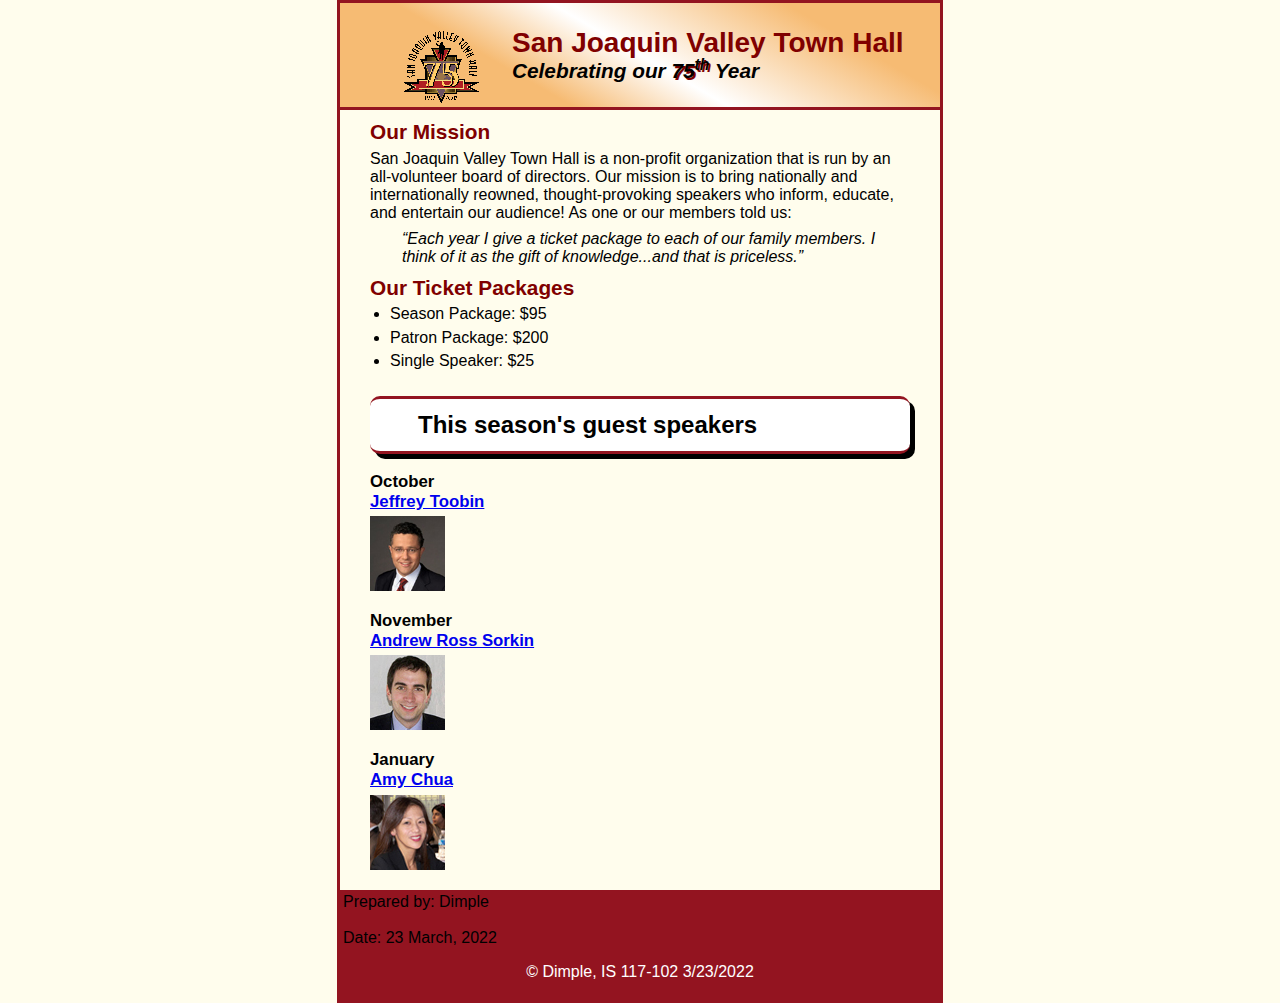
<file: index.html>
<!DOCTYPE html>
<html lang="en">

<head>
    <meta charset="utf-8">
    <title>San Joaquin Valley Town Hall</title>
    <link rel="shortcut icon" href="images/favicon.ico">
    <link rel="stylesheet" href="styles/normalize.css">
    <link rel="stylesheet" href="styles/main.css">
</head>

<body>
<header>
    <img src="images/town_hall_logo.gif" alt="logo" height="80">
    <h2>San Joaquin Valley Town Hall</h2>
    <h3>Celebrating our <span class="shadow">75<sup>th</sup></span> Year</h3>
</header>
<main>
    <h2>Our Mission</h2>
    <p>San Joaquin Valley Town Hall is a non-profit organization that is run by an all-volunteer board of directors. Our mission is to bring nationally and internationally reowned, thought-provoking speakers who inform, educate, and entertain our audience! As one or our members told us:  </p>
    <blockquote><q>Each year I give a ticket package to each of our family members. I think of it as the gift of knowledge...and that is priceless.</q></blockquote>

    <h2>Our Ticket Packages</h2>

    <ul>
        <li>Season Package: $95</li>
        <li>Patron Package: $200</li>
        <li>Single Speaker: $25</li>
    </ul>

    <h1>This season's guest speakers</h1>
    <h3>October <br><a href="speakers/toobin.html">Jeffrey Toobin</a></h3>
    <img src="images/toobin75.jpg" alt="toobin" height="75">
    <h3>November <br><a href="speakers/sorkin.html">Andrew Ross Sorkin</a></h3>
    <img src="images/sorkin75.jpg" alt="sorkin" height="75">
    <h3>January <br><a href="speakers/chua.html">Amy Chua</a></h3>
    <img src="images/chua75.jpg" alt="chua" height="75">
</main>

<footer>
    Prepared by: Dimple <br><br>
    Date: 23 March, 2022 <br>
    <p>&copy Dimple, IS 117-102 3/23/2022</p>
</footer>
</body>
</html>
</file>
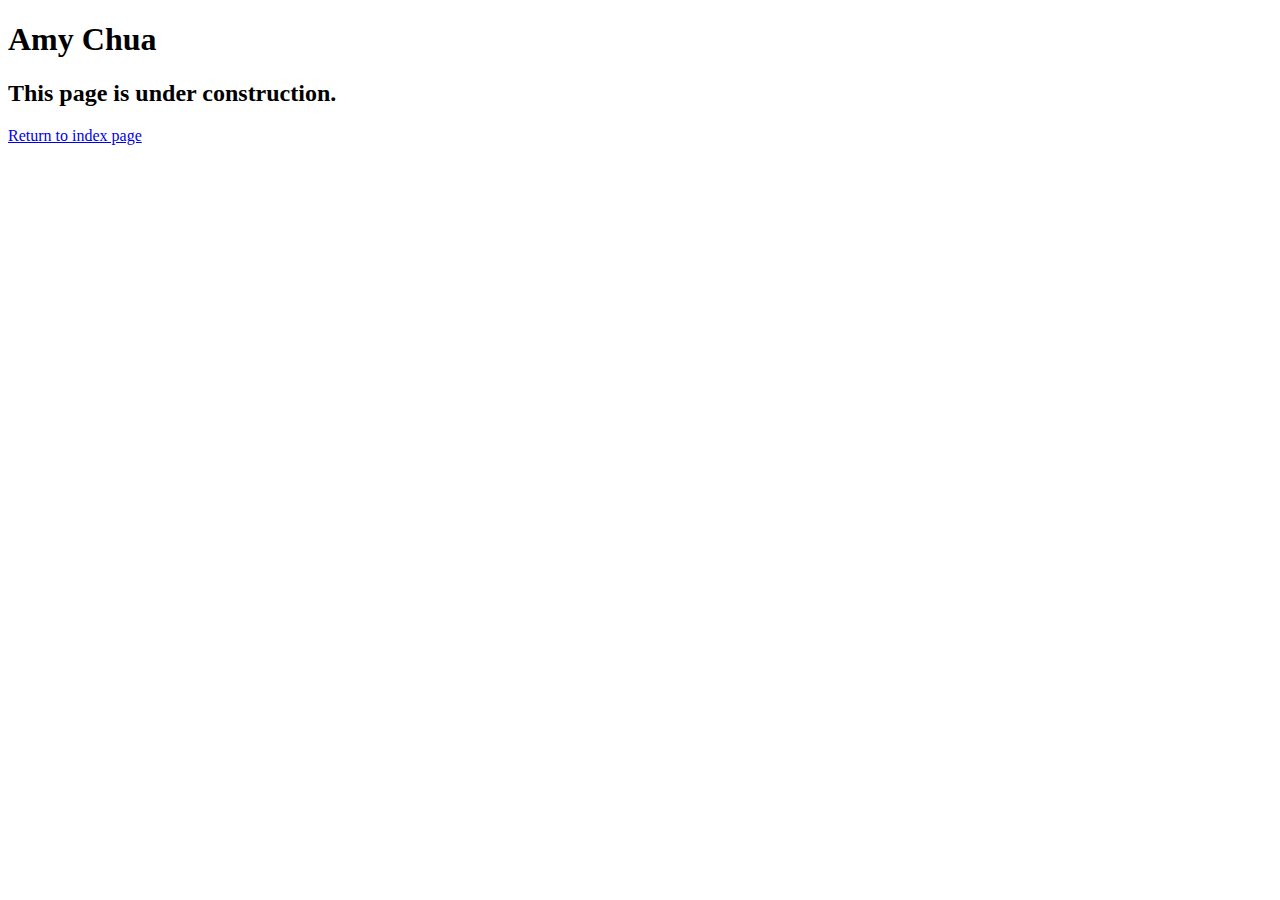
<file: speakers/chua.html>
<!DOCTYPE html>
<html lang="en">

<head>
    <meta charset="utf-8">
    <title>San Joaquin Valley Town Hall</title>
    <link rel="shortcut icon" href="images/favicon.ico">
</head>

<body>
<main>
    <h1>Amy Chua</h1>
    <h2>This page is under construction.</h2>
    <p><a href="../index.html">Return to index page</a></p>
</main>
</body>

</html>
</file>
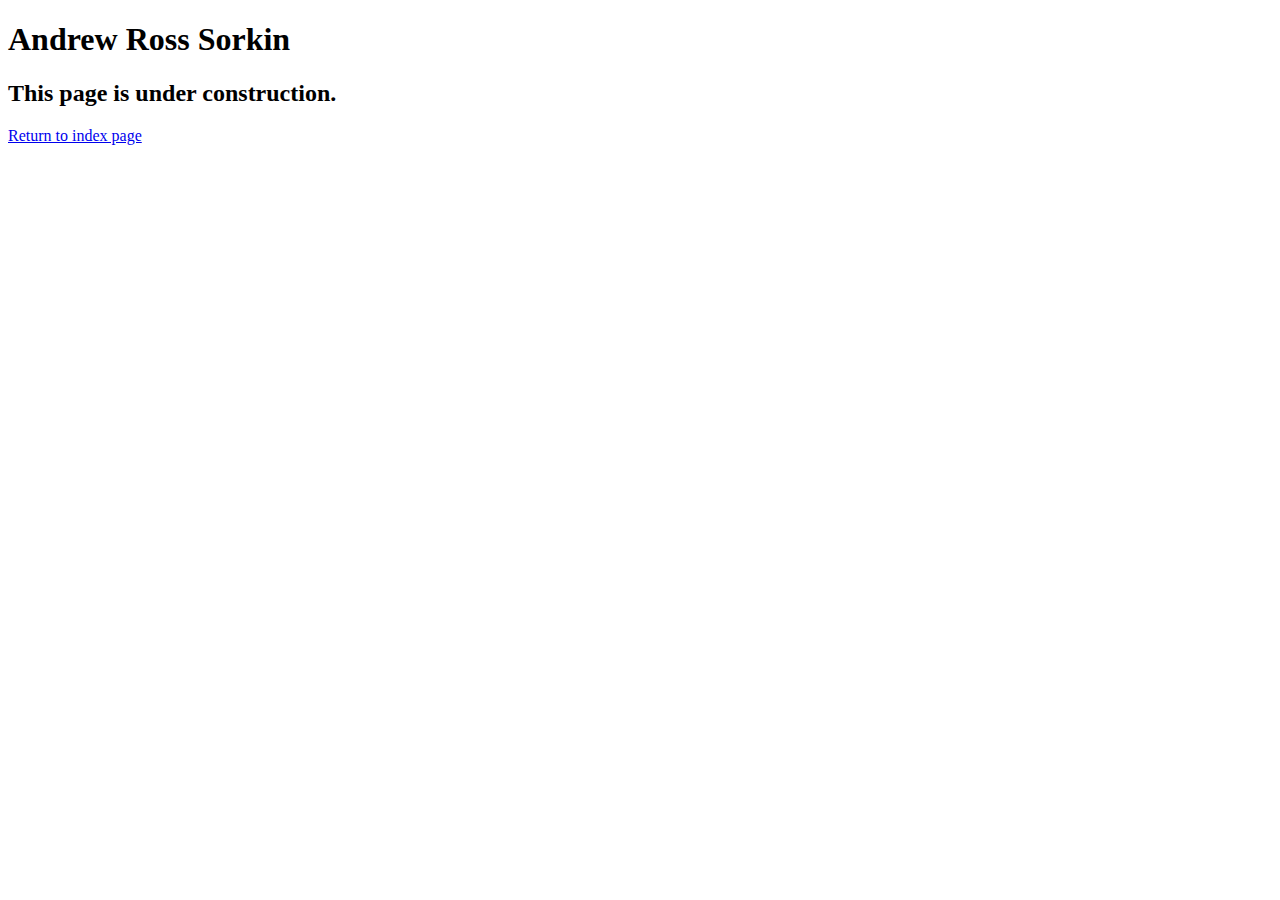
<file: speakers/sorkin.html>
<!DOCTYPE html>
<html lang="en">

<head>
    <meta charset="utf-8">
    <title>San Joaquin Valley Town Hall</title>
    <link rel="shortcut icon" href="images/favicon.ico">
</head>

<body>
<main>
    <h1>Andrew Ross Sorkin</h1>
    <h2>This page is under construction.</h2>
    <p><a href="../index.html">Return to index page</a></p>
</main>
</body>

</html>
</file>
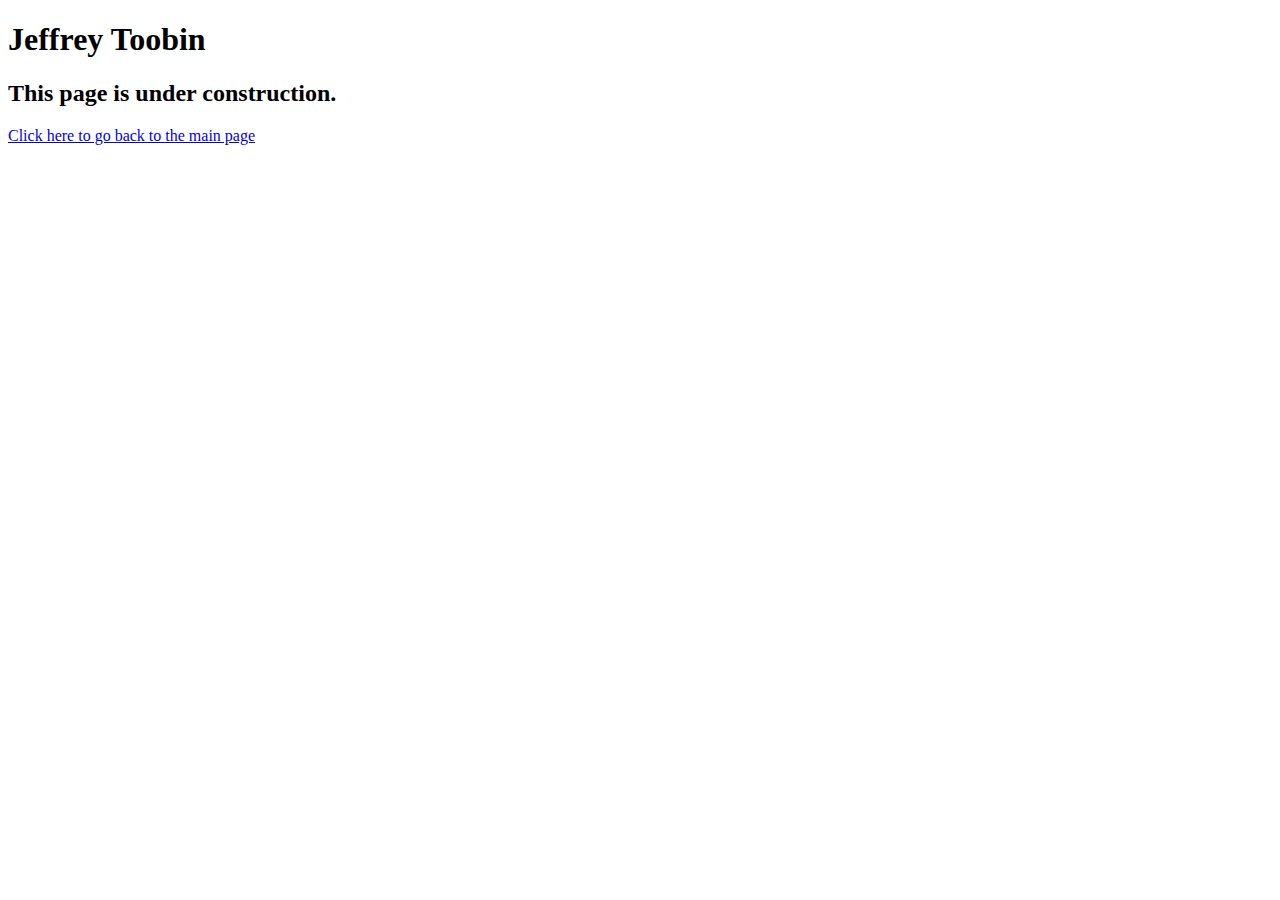
<file: speakers/toobin.html>
<!DOCTYPE html>
<html lang="en">

<head>
    <meta charset="utf-8">
    <title>San Joaquin Valley Town Hall</title>
    <link rel="shortcut icon" href="images/favicon.ico">
</head>

<body>
<main>
    <h1>Jeffrey Toobin</h1>
    <h2>This page is under construction.</h2>
    <a href="../index.html">Click here to go back to the main page</a>

</main>
</body>

</html>
</file>
<file: styles/main.css>
/* the styles for the elements */
body {
    font-family: Arial, Helvetica, sans-serif;
    font-size: 100%;
}

/* the styles for the elements */
* {
    margin: 0;
    padding: 0
}
body {
    font-family: Arial, Helvetica, sans-serif;
    font-size: 100%;
    width: 600px;
    margin: 0px auto;
    border: 3px solid #931420;
    background-color: #fffded;
}

/* the styles for the header */
header {
    border-bottom: 3px solid #931420;
    padding: 1.5em 2em;
    background-image: -moz-linear-gradient(
            30deg, #f6bb73 0%, #f6bb73 30%, white 50%, #f6bb73 80%, #f6bb73 100%);
    background-image: -webkit-linear-gradient(
            30deg, #f6bb73 0%, #f6bb73 30%, white 50%, #f6bb73 80%, #f6bb73 100%);
    background-image: -o-linear-gradient(
            30deg, #f6bb73 0%, #f6bb73 30%, white 50%, #f6bb73 80%, #f6bb73 100%);
    background-image: linear-gradient(
            30deg, #f6bb73 0%, #f6bb73 30%, white 50%, #f6bb73 80%, #f6bb73 100%);
}
header img {
    float: left;
    padding-left: 30px;
    padding-right: 30px;
}

header  h2 {
    font-size: 175%;
    color: #800000;
}

header h3 {
    font-size: 130%;
    font-style: italic;
}

.shadow {
    text-shadow: 2px 2px #800000;
}

/* the styles for the section */
main {
    clear: left;
    padding-left: 30px;
    padding-right: 30px;
}

main h1 {
    font-size: 150%;
    border-bottom: 3px solid #931420;
    border-top: 3px solid #931420;
    padding-top: .3em;
    padding-bottom: .3em;
    margin-bottom: .75em;
    border-radius: 10px;
    box-shadow: 5px 5px;
    padding: .5em 0 .5em 2em;
    background-color: white;
}

main h2 {
    font-size: 130%;
    color: #800000;
    padding-top: .5em;
    padding-bottom: .25em;
}

main h3 {
    font-size: 105%;
    padding-bottom: .25em;
}

main img {
    padding-bottom: 1em;
}

main p {
    padding-bottom: .5em;
}

main blockquote {
    padding-right: 2em;
    padding-left: 2em;
    font-style: italic;
}

main ul {
    padding-bottom: .25em;
    padding-left: 1.25em;
}

main li {
    padding-bottom: .35em;
}
main a:hover {
    font-style: italic;
}
/* the styles for the footer */

footer {
    border: 3px solid #931420;
    background-color: #931420;

}
footer p {
    text-align: center;
    color: white;
    padding-top: 1em;
    padding-bottom: 1em;
}
</file>
